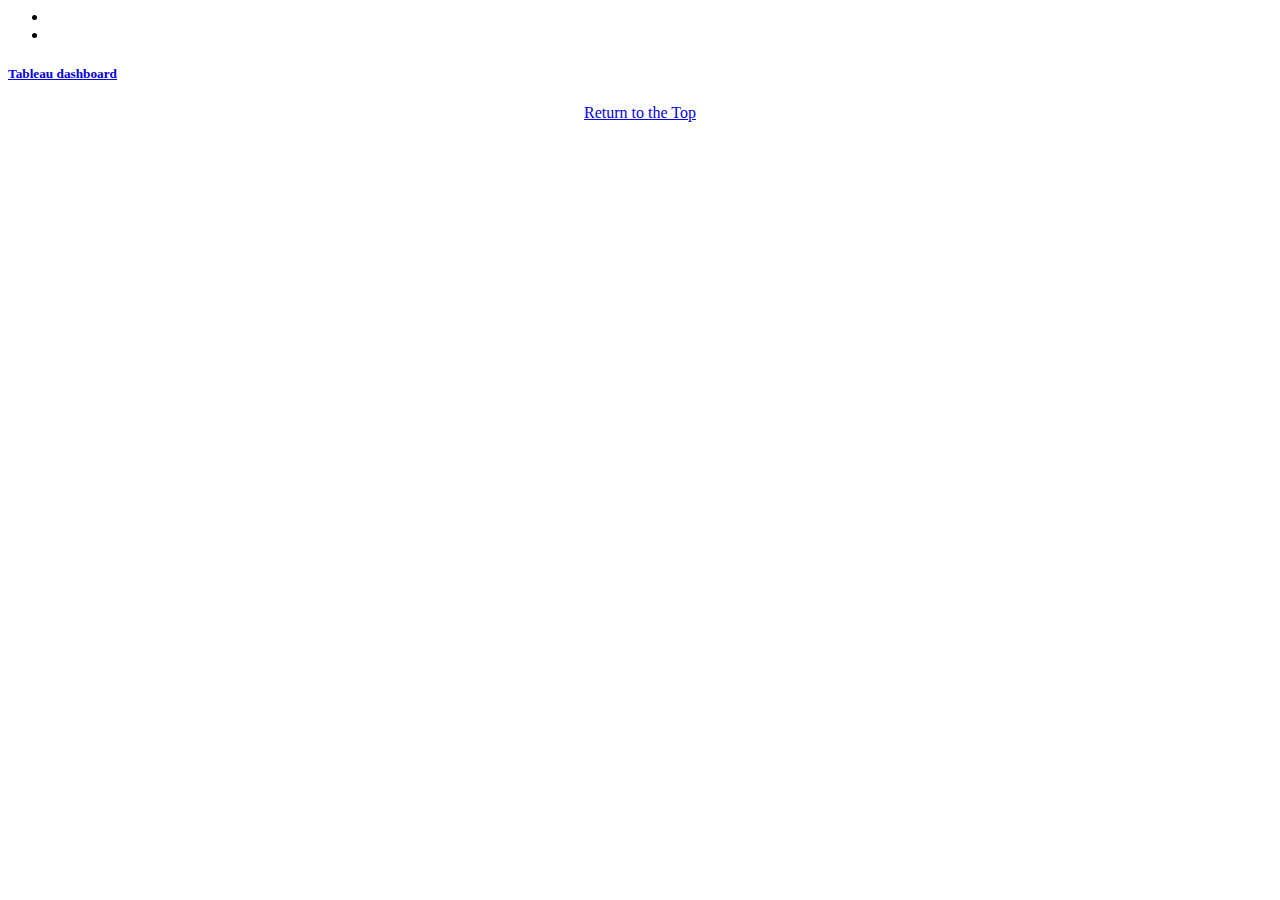
<file: tab.html>
<!--Andres Garofalo 12-16-2022-->
<html lang="en">
      <head>
             <title>Tableau four charts</title> 
             
      </head>
            <nav>
                <div id="menu">
             <ul>
                 <li class="active"><a href="link.html"><home</a></li>
                 <li><a href="aboutme.html"><AboutMe</a></li>

                </li>

             </ul>
      
        
               

            </li>



        </ul>

      </div>
      <body>
          <h5>Tableau dashboard</h5>
          <div class='tableauPlaceholder' id='viz1650139509769' style='position: relative'><noscript><a href='#'><img alt='Sheet 1 '
           src='https:&#47;&#47;public.tableau.com&#47;static&#47;images&#47;ta&#47;tableauproject1_16501386190630&#47;Sheet1&#47;1_rss.png' style='border: none' /></a></noscript><object class='tableauViz'  style='display:none;'><param name='host_url' value='https%3A%2F%2Fpublic.tableau.com%2F' /> <param name='embed_code_version' value='3' /> <param name='site_root' value='' /><param name='name' value='tableauproject1_16501386190630&#47;Sheet1' /><param name='tabs' value='no' /><param name='toolbar' value='yes' /><param name='static_image' value='https:&#47;&#47;public.tableau.com&#47;static&#47;images&#47;ta&#47;tableauproject1_16501386190630&#47;Sheet1&#47;1.png' /> <param name='animate_transition' value='yes' /><param name='display_static_image' value='yes' /><param name='display_spinner' value='yes' /><param name='display_overlay' value='yes' /><param name='display_count' value='yes' /><param name='language' value='en-US' /></object></div> 
              <script type='text/javascript'>          
                  var divElement = document.getElementById('viz1650139509769');          
                            var vizElement = divElement.getElementsByTagName('object')[0];       
                                         vizElement.style.width='100%';vizElement.style.height=(divElement.offsetWidth*0.75)+'px';             
                                                var scriptElement = document.createElement('script');         
                                                           scriptElement.src = 'https://public.tableau.com/javascripts/api/viz_v1.js';      
                                                                         vizElement.parentNode.insertBefore(scriptElement, vizElement);   
              </script> 
      </body>

      <body>
        <div class='tableauPlaceholder' id='viz1650140430406' style='position: relative'><noscript><a href='#'><img alt='Sheet 2 ' src='https:&#47;&#47;public.tableau.com&#47;static&#47;images&#47;ta&#47;tableauproject2_16501388308440&#47;Sheet2&#47;1_rss.png' style='border: none' /></a></noscript><object class='tableauViz'  style='display:none;'><param name='host_url' value='https%3A%2F%2Fpublic.tableau.com%2F' /> <param name='embed_code_version' value='3' /> <param name='site_root' value='' /><param name='name' value='tableauproject2_16501388308440&#47;Sheet2' /><param name='tabs' value='no' /><param name='toolbar' value='yes' /><param name='static_image' value='https:&#47;&#47;public.tableau.com&#47;static&#47;images&#47;ta&#47;tableauproject2_16501388308440&#47;Sheet2&#47;1.png' /> <param name='animate_transition' value='yes' /><param name='display_static_image' value='yes' /><param name='display_spinner' value='yes' /><param name='display_overlay' value='yes' /><param name='display_count' value='yes' /><param name='language' value='en-US' /></object></div>                <script type='text/javascript'>                    var divElement = document.getElementById('viz1650140430406');                    var vizElement = divElement.getElementsByTagName('object')[0];                    vizElement.style.width='100%';vizElement.style.height=(divElement.offsetWidth*0.75)+'px';                    var scriptElement = document.createElement('script');                    scriptElement.src = 'https://public.tableau.com/javascripts/api/viz_v1.js';                    vizElement.parentNode.insertBefore(scriptElement, vizElement);                </script>
      </body>

      <body>
        <div class='tableauPlaceholder' id='viz1650140569622' style='position: relative'><noscript><a href='#'><img alt='Sheet 3 ' src='https:&#47;&#47;public.tableau.com&#47;static&#47;images&#47;ta&#47;tableauproject3_16501388971040&#47;Sheet3&#47;1_rss.png' style='border: none' /></a></noscript><object class='tableauViz'  style='display:none;'><param name='host_url' value='https%3A%2F%2Fpublic.tableau.com%2F' /> <param name='embed_code_version' value='3' /> <param name='site_root' value='' /><param name='name' value='tableauproject3_16501388971040&#47;Sheet3' /><param name='tabs' value='no' /><param name='toolbar' value='yes' /><param name='static_image' value='https:&#47;&#47;public.tableau.com&#47;static&#47;images&#47;ta&#47;tableauproject3_16501388971040&#47;Sheet3&#47;1.png' /> <param name='animate_transition' value='yes' /><param name='display_static_image' value='yes' /><param name='display_spinner' value='yes' /><param name='display_overlay' value='yes' /><param name='display_count' value='yes' /><param name='language' value='en-US' /></object></div>                <script type='text/javascript'>                    var divElement = document.getElementById('viz1650140569622');                    var vizElement = divElement.getElementsByTagName('object')[0];                    vizElement.style.width='100%';vizElement.style.height=(divElement.offsetWidth*0.75)+'px';                    var scriptElement = document.createElement('script');                    scriptElement.src = 'https://public.tableau.com/javascripts/api/viz_v1.js';                    vizElement.parentNode.insertBefore(scriptElement, vizElement);                </script>
      </body> 

      <body>
        <div class='tableauPlaceholder' id='viz1650140662475' style='position: relative'><noscript><a href='#'><img alt='Sheet 4 ' src='https:&#47;&#47;public.tableau.com&#47;static&#47;images&#47;ta&#47;tableauproject4_16501389501990&#47;Sheet4&#47;1_rss.png' style='border: none' /></a></noscript><object class='tableauViz'  style='display:none;'><param name='host_url' value='https%3A%2F%2Fpublic.tableau.com%2F' /> <param name='embed_code_version' value='3' /> <param name='site_root' value='' /><param name='name' value='tableauproject4_16501389501990&#47;Sheet4' /><param name='tabs' value='no' /><param name='toolbar' value='yes' /><param name='static_image' value='https:&#47;&#47;public.tableau.com&#47;static&#47;images&#47;ta&#47;tableauproject4_16501389501990&#47;Sheet4&#47;1.png' /> <param name='animate_transition' value='yes' /><param name='display_static_image' value='yes' /><param name='display_spinner' value='yes' /><param name='display_overlay' value='yes' /><param name='display_count' value='yes' /><param name='language' value='en-US' /></object></div>                <script type='text/javascript'>                    var divElement = document.getElementById('viz1650140662475');                    var vizElement = divElement.getElementsByTagName('object')[0];                    vizElement.style.width='100%';vizElement.style.height=(divElement.offsetWidth*0.75)+'px';                    var scriptElement = document.createElement('script');                    scriptElement.src = 'https://public.tableau.com/javascripts/api/viz_v1.js';                    vizElement.parentNode.insertBefore(scriptElement, vizElement);                </script>
      </body>

      <center><a href="#top">Return to the Top</a></center>

      
</html>
</file>
